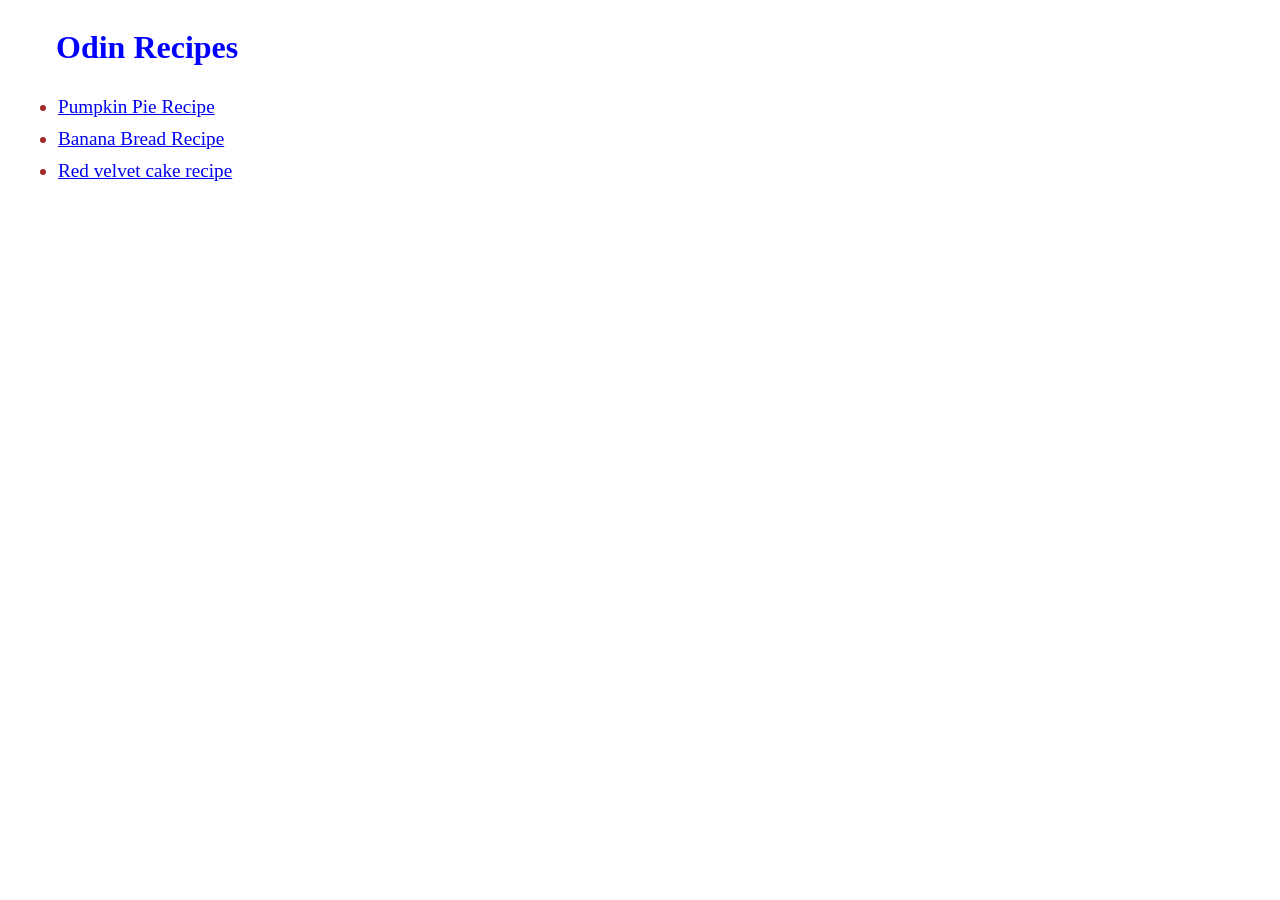
<file: index.html>
<!DOCTYPE html>
<html lang="en">
<head>
    <meta charset="UTF-8">
    <meta name="viewport" content="width=device-width, initial-scale=1.0">
    <title>Document</title>
    <link rel="stylesheet" href="styles.css">
</head>
<body>
    <h1 class="odin">Odin Recipes</h1>
    <div><ul>
        <div>
            <li class="pumpkin">
            <a href = "recipes/pumpkin.html">Pumpkin Pie Recipe</a>
             </li>
        </div>
        <div class="Banana">
            <li>
            <a href = "recipes/bananabread.html">Banana Bread Recipe</a>
            </li>
        </div>

        <div class="velvet">
            <li>
            <a href = "recipes/velvetcake.html">Red velvet cake recipe</a>
            </li>
        </div>

    </ul>
    </div>
    


</body>
</html>
</file>
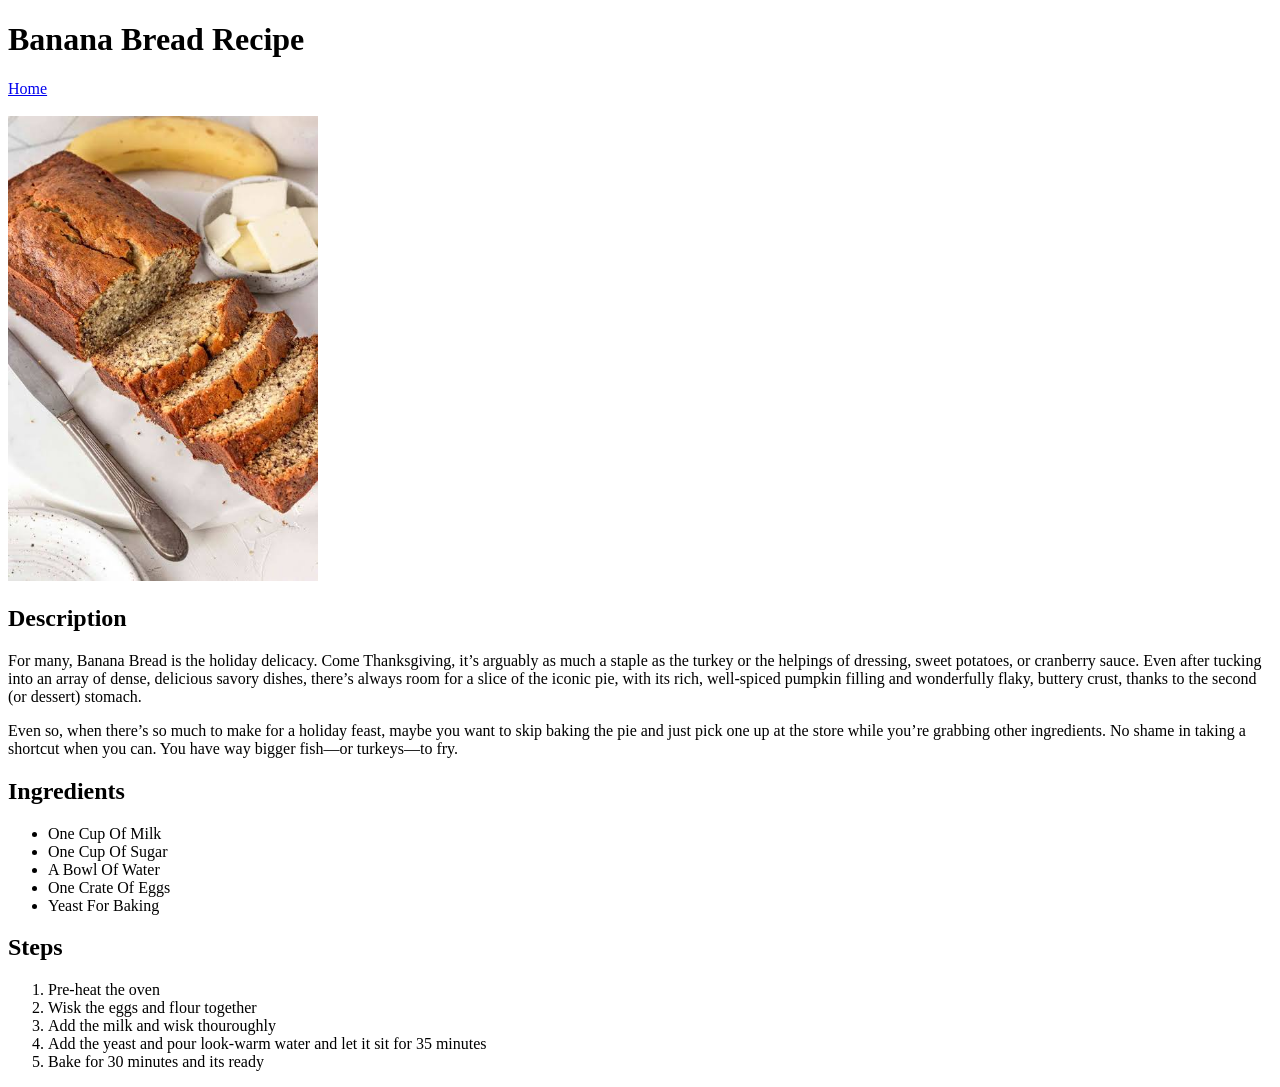
<file: recipes/bananabread.html>
<!DOCTYPE html>
<html lang="en">
<head>
    <meta charset="UTF-8">
    <meta name="viewport" content="width=device-width, initial-scale=1.0">
    <title>Odin Recipes</title>
</head>
<body>
    <h1>Banana Bread Recipe</h1>
    <a href = "../index.html">Home</a><br><br>
    <img src = "../images/BananaBread.jpeg" height=" "310" width="310" alt ="picture of a pumpkin pie">
    <h2>Description</h2>
    <p>For many, Banana Bread is the holiday delicacy. Come Thanksgiving, it’s arguably as much a staple as the turkey or the helpings of dressing, sweet potatoes, or cranberry sauce. Even after tucking into an array of dense, delicious savory dishes, there’s always room for a slice of the iconic pie, with its rich, well-spiced pumpkin filling and wonderfully flaky, buttery crust, thanks to the second (or dessert) stomach.</p>
    <p>Even so, when there’s so much to make for a holiday feast, maybe you want to skip baking the pie and just pick one up at the store while you’re grabbing other ingredients. No shame in taking a shortcut when you can. You have way bigger fish—or turkeys—to fry. </p>
    
    <h2>Ingredients</h2>
         <ul>
            <li>One Cup Of Milk</li>
            <li>One Cup Of Sugar</li>
            <li>A Bowl Of Water</li>
            <li>One Crate Of Eggs</li>
            <li>Yeast For Baking</li>
        </ul>


    <h2>Steps</h2>
        <ol>
            <li>Pre-heat the oven </li>
            <li>Wisk the eggs and flour together</li>
            <li>Add the milk and wisk thouroughly</li>
            <li>Add the yeast and pour look-warm water and let it sit for 35 minutes</li>
            <li>Bake for 30 minutes and its ready</li>

        </ol>
        
    
</body>
</html>
</file>
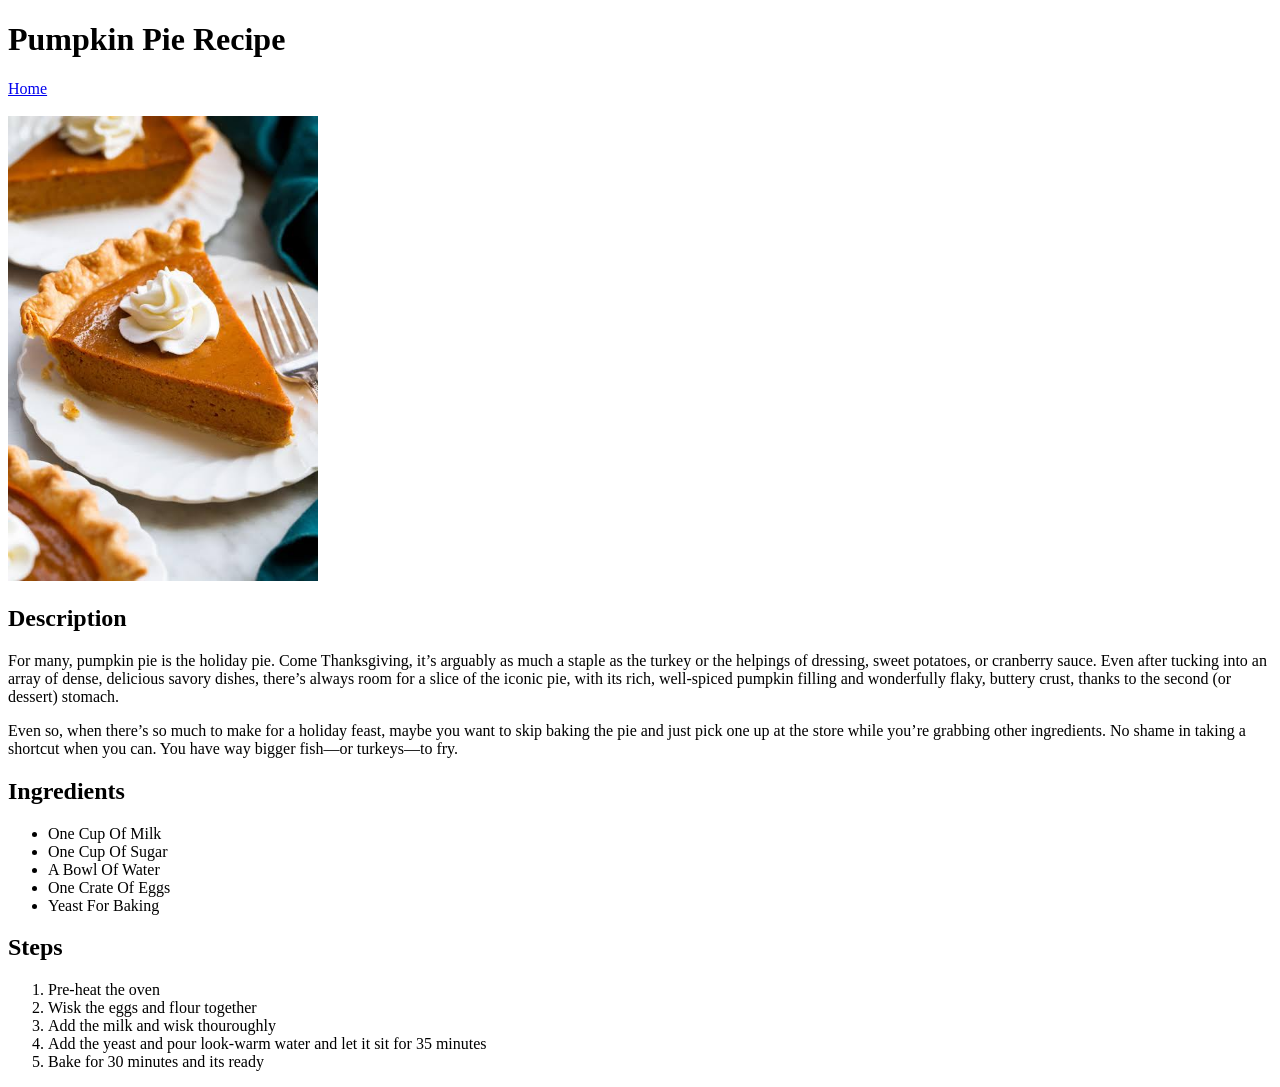
<file: recipes/pumpkin.html>
<!DOCTYPE html>
<html lang="en">
<head>
    <meta charset="UTF-8">
    <meta name="viewport" content="width=device-width, initial-scale=1.0">
    <title>Odin Recipes</title>
</head>
<body>
    <h1>Pumpkin Pie Recipe</h1>
    <a href = "../index.html">Home</a><br><br>
    <img src = "../images/pumpkinpie.jpeg" height=" "310" width="310" alt ="picture of a pumpkin pie">
    <h2>Description</h2>
    <p>For many, pumpkin pie is the holiday pie. Come Thanksgiving, it’s arguably as much a staple as the turkey or the helpings of dressing, sweet potatoes, or cranberry sauce. Even after tucking into an array of dense, delicious savory dishes, there’s always room for a slice of the iconic pie, with its rich, well-spiced pumpkin filling and wonderfully flaky, buttery crust, thanks to the second (or dessert) stomach.</p>
    <p>Even so, when there’s so much to make for a holiday feast, maybe you want to skip baking the pie and just pick one up at the store while you’re grabbing other ingredients. No shame in taking a shortcut when you can. You have way bigger fish—or turkeys—to fry. </p>
    <h2>Ingredients</h2>
        <ul>
            <li>One Cup Of Milk</li>
            <li>One Cup Of Sugar</li>
            <li>A Bowl Of Water</li>
            <li>One Crate Of Eggs</li>
            <li>Yeast For Baking</li>
        </ul>
    <h2>Steps</h2>
        <ol>
            <li>Pre-heat the oven </li>
            <li>Wisk the eggs and flour together</li>
            <li>Add the milk and wisk thouroughly</li>
            <li>Add the yeast and pour look-warm water and let it sit for 35 minutes</li>
            <li>Bake for 30 minutes and its ready</li>

        </ol>

    
</body>
</html>
</file>
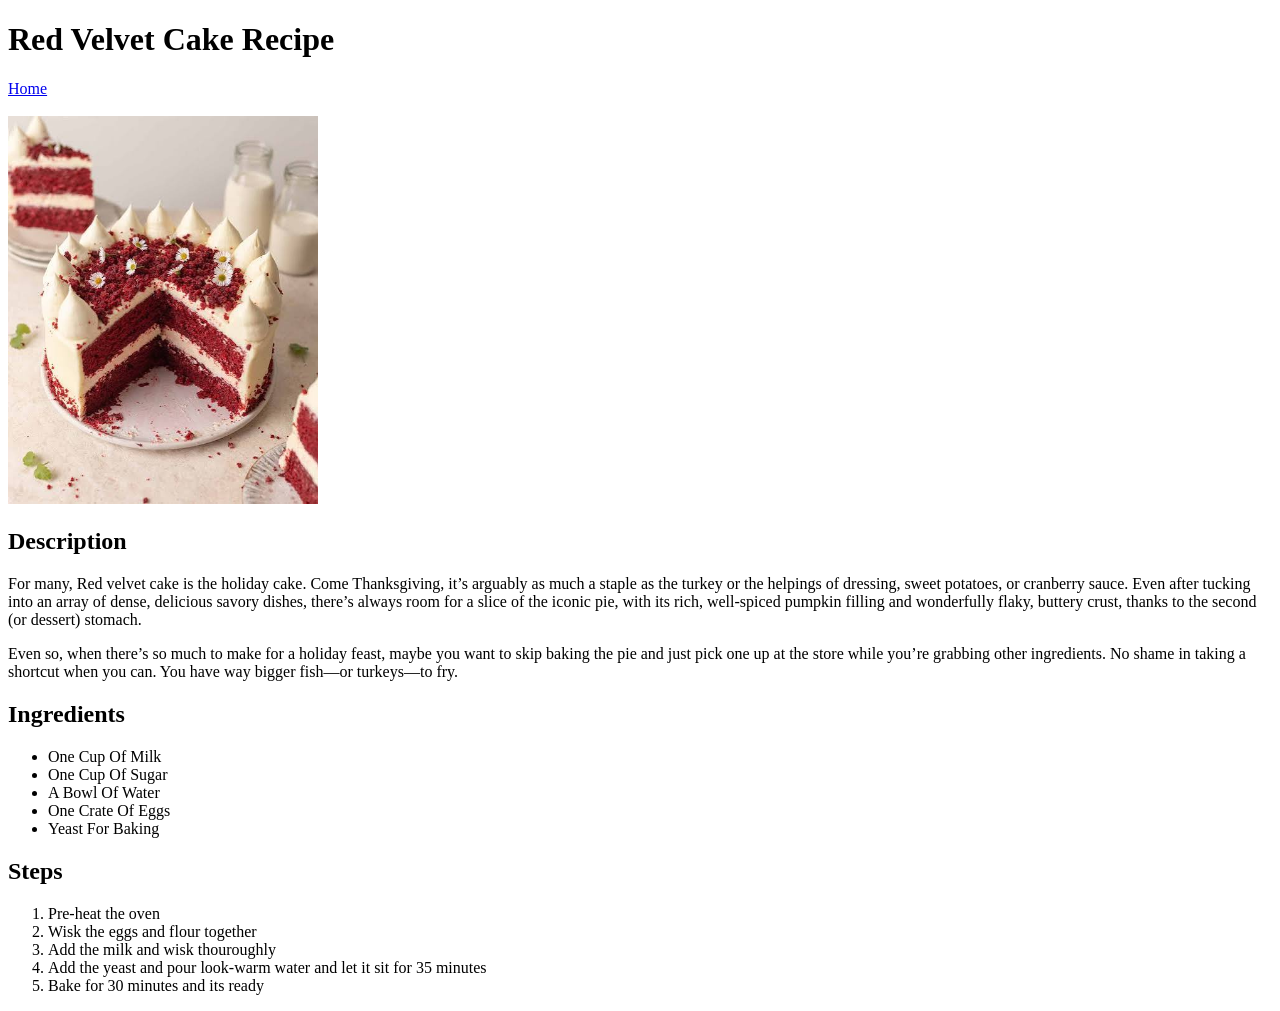
<file: recipes/velvetcake.html>
<!DOCTYPE html>
<html lang="en">
<head>
    <meta charset="UTF-8">
    <meta name="viewport" content="width=device-width, initial-scale=1.0">
    <title>Odin Recipes</title>
</head>
<body>
    <h1>Red Velvet Cake Recipe</h1>
    <a href = "../index.html">Home</a><br><br>
    <img src = "../images/velvetCake.jpeg" height=" "310" width="310" alt ="picture of a pumpkin pie">
    <h2>Description</h2>
    <p>For many, Red velvet cake is the holiday cake. Come Thanksgiving, it’s arguably as much a staple as the turkey or the helpings of dressing, sweet potatoes, or cranberry sauce. Even after tucking into an array of dense, delicious savory dishes, there’s always room for a slice of the iconic pie, with its rich, well-spiced pumpkin filling and wonderfully flaky, buttery crust, thanks to the second (or dessert) stomach.</p>
    <p>Even so, when there’s so much to make for a holiday feast, maybe you want to skip baking the pie and just pick one up at the store while you’re grabbing other ingredients. No shame in taking a shortcut when you can. You have way bigger fish—or turkeys—to fry. </p>
    <h2>Ingredients</h2>
        <ul>
            <li>One Cup Of Milk</li>
            <li>One Cup Of Sugar</li>
            <li>A Bowl Of Water</li>
            <li>One Crate Of Eggs</li>
            <li>Yeast For Baking</li>
        </ul>
    <h2>Steps</h2>
        <ol>
            <li>Pre-heat the oven </li>
            <li>Wisk the eggs and flour together</li>
            <li>Add the milk and wisk thouroughly</li>
            <li>Add the yeast and pour look-warm water and let it sit for 35 minutes</li>
            <li>Bake for 30 minutes and its ready</li>
        </ol>
        
    
</body>
</html>
</file>
<file: styles.css>
.pumpkin,
.velvet,
.Banana {
    background-color: white;
    color: brown;
    font-size: larger;
    margin: 10px;
}

.odin {
    background-color: white;
    color: blue;
    margin-left: 40px;
    padding: 8px;

    
}
</file>
